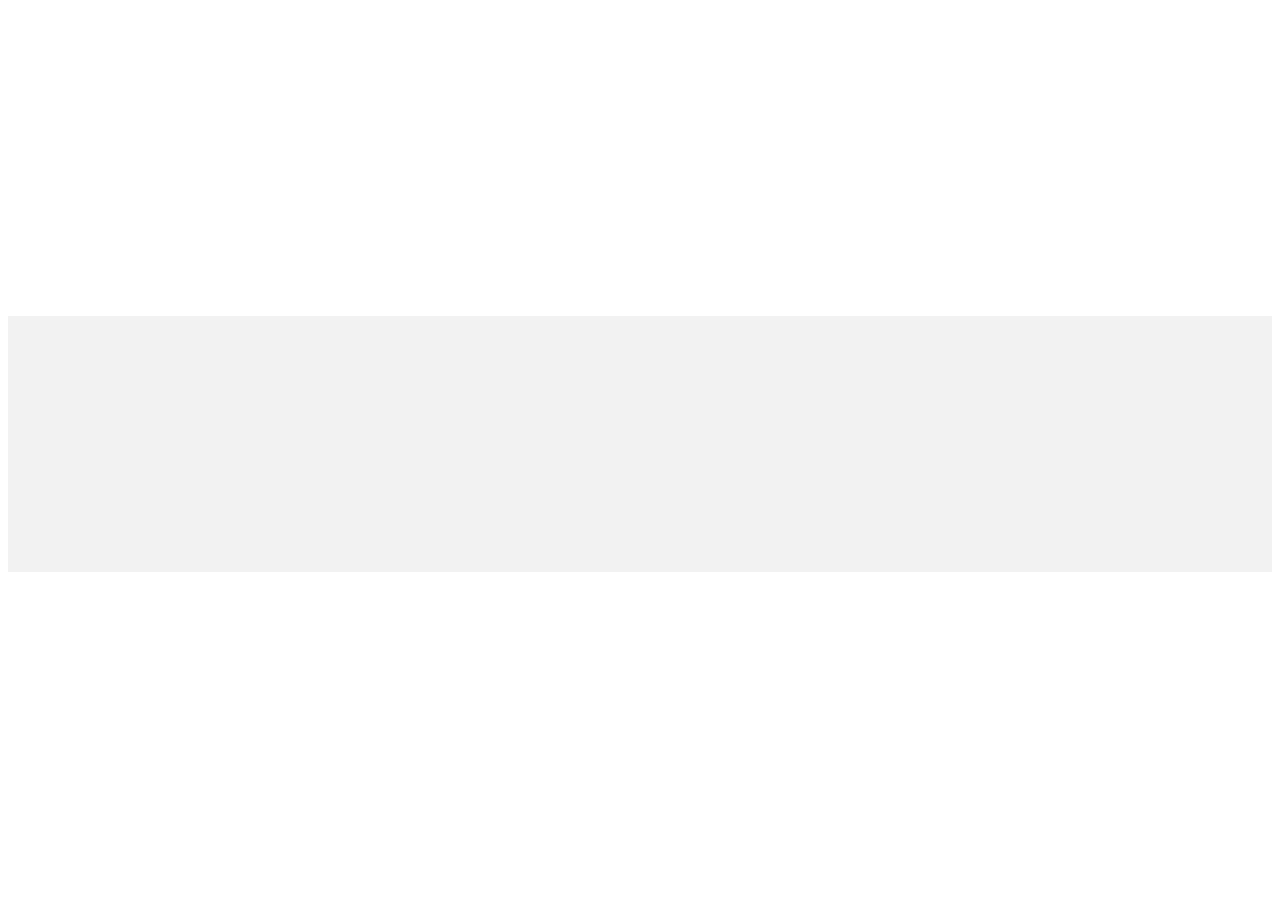
<file: Index.html>
<!DOCTYPE html>
<html>
<head>
	<title>Nazim Hossain</title>
	<link rel="stylesheet" type="text/css" href="style.css">
</head>
<body>
	<h1 class="head" align="center">Welcome!</h1>
<div class="nav">
	
	<nav> 
	
	<a href="index.html"><div class="links"> Home</div></a>
	
	<a href="photography.html"><div class="links"> Photography</div></a>
	
	<a href="poetry.html"><div class="links"> Poetry</div></a>
	
	<a href="myself.html"><div class="links"> About me</div></a>

	<div class="search-box">
	<input class="search-txt" type="text" name="" placeholder="Type to search">
	<a class="search-btn" href="#"><img src="img/srch.png" width="20px">
		
	</a>
</div>

	</nav>
</div>


<!--<div class="search-box">
	<input class="search-txt" type="text" name="" placeholder="Type to search">
	<a class="search-btn" href="#"><img src="img/srch.png" width="20px">
		
	</a>
</div>-->


	<div class="intro">
	<p>My name is <strong>Nazim Hossain</strong> and I welcome you to my website. As you are visiting my web page I'm guessing that you're interested to know about me. </p>
 	<p>I'd say I'm a simple man with simple interests and goals. I also like to make friends, so if are you're interested to be a friend of mine you can contact me.
 	</p></div>
 	<br>
 
 <div class="container">

 <div class="social">
 	<h2>My Social Media </h2>
 		<ul>
 			<li><a href="https://wwww.Facebook.com/srothjr" target="_blank">Facebook</li>
 			<li><a href="https://www.Intagram.com/sroth_creates" target="_blank">Instagram</a></li>
 			<li>Twitter (coming soon)</li>
 		</ul>
 </div>

 <div class="contact">
 <h2>
 	My contact informations
 </h2>
 <ul>
 	<li>Number: 01878912707</li>
 	<li>Email: nazimhossain14602@gmail.com </li>
 	<li>Address: xxxxxxxxxxxxxxx </li>

 </ul>
</div>
 	
 	<div class="photography"><h2><a href="photography.html">Photography</a></h2>
 	<p>Photography is big part of me. I love photography and it's a part of my identity. If you want to learn more about my hobby, <a href="photography.html">Click here.</a></p></div>
 	
 	<br>
 	
 	<div class="aboutme">
 	<h2><a href="myself.html">About me</a></h2>
 	<p>If you want to learn about me and wanna how do i look like. you can <a href="myself.html">click here</a></p></div> <br>

 </div>	
 
 <br>
 <br>
 <br>
 <br>


 <footer class="footer">
	<div class="social-links">
 		<ul>
 			<li><a href="https://wwww.Facebook.com/srothjr" target="_blank"><div class="icon"><img src="img/fb.png" width="30px"></div></a></li>
 			<li><a href="https://www.Intagram.com/sroth_creates" target="_blank"><div class="icon"><img src="img/insta.png" width="30px"></div></a></li>
 		</ul>
	</div>
	<div class="footer-nav">
		<ul>
			<li><a href="Index.html">Home</a></li>
			<li><a href="photography.html">Photography</a></li>
			<li><a href="Poetry.html">Poetry</a></li>
			<li><a href="myself.html">About me</a></li>
		</ul>
	</div>
	<div class="copyright"><p>&copy; Nazim Hossain, 2021</p></div>
</footer>

 	
</body>
</html>
</file>
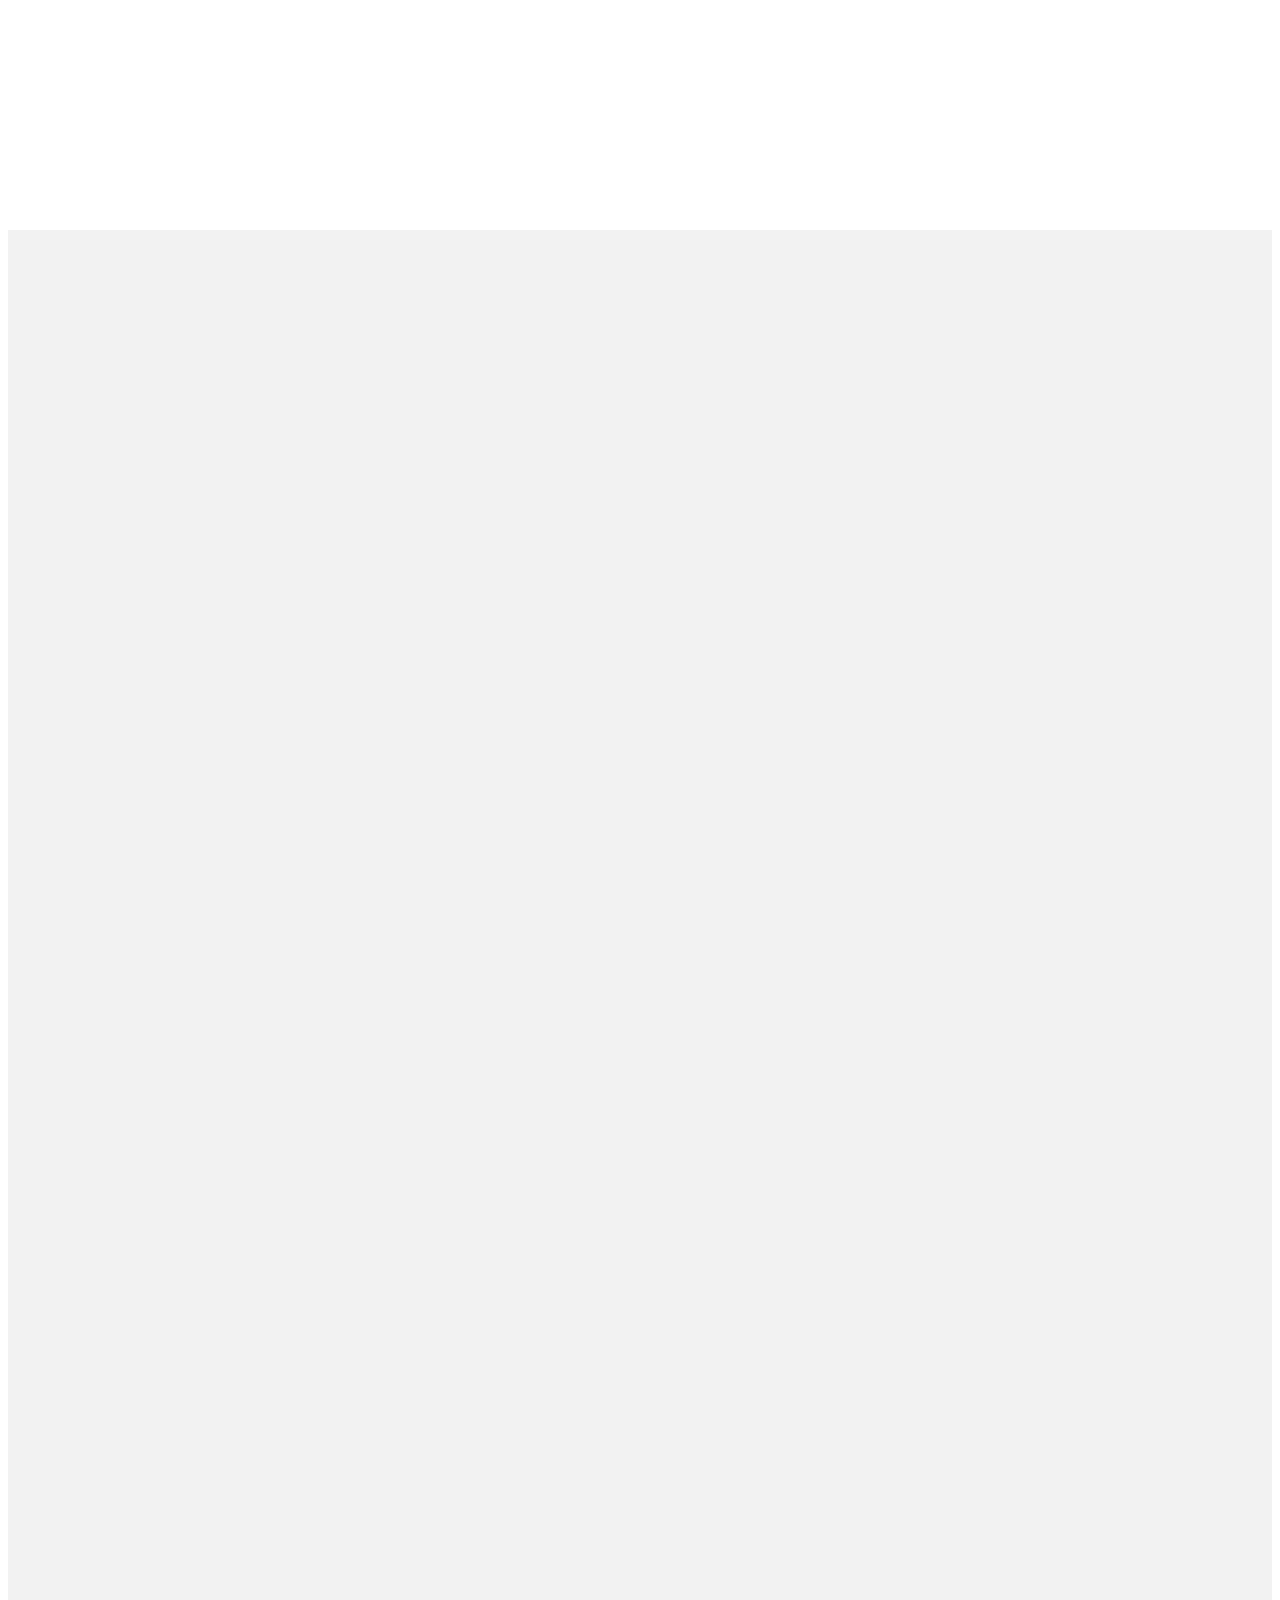
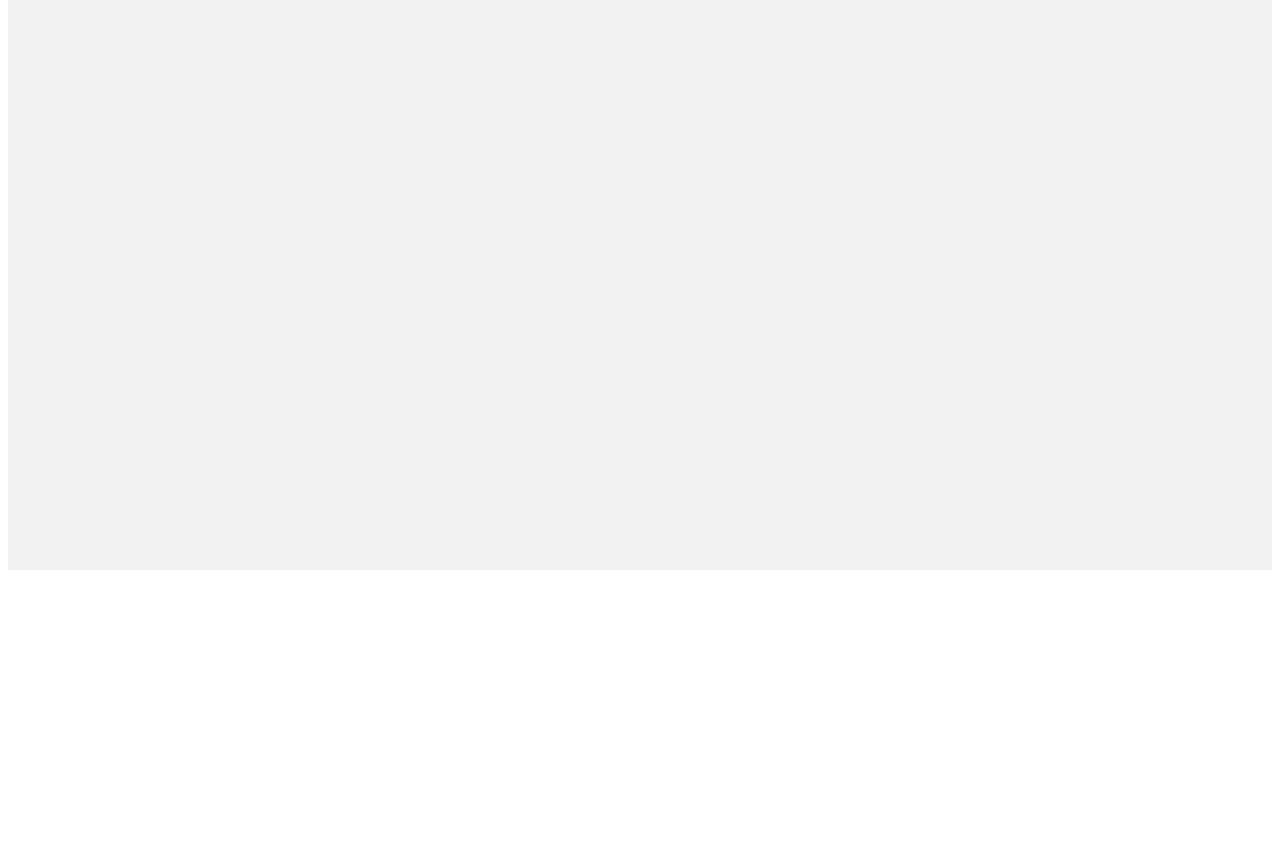
<file: Poetry.html>
<!DOCTYPE html>
<html>
<head>
	<title>Poetry</title>
	<link rel="stylesheet" type="text/css" href="style.css">
</head>
<body>
	<h1 class="head">My Poems!</h1>

<div class="nav">
	
	<nav> 
	
	<a href="index.html"><div class="links"> Home</div></a>
	
	<a href="photography.html"><div class="links"> Photography</div></a>
	
	<a href="poetry.html"><div class="links"> Poetry</div></a>
	
	<a href="myself.html"><div class="links"> About me</div></a>
	
	</nav>
</div>

<div class="intro">
	<p>Writting is something I do a lot. I love to write my feelings in a poem form. I mostly write in Bengali. I also sometimes write in English. I like to write in general and in this page I'll show you my writtings.

	</p>
</div>

<div class="container">
 <h3>Here are some of my poems!</h3>

<div class="poem">
 
<hr>

<h4>হে ক্ষমতাবান</h4>

 <p>বিবেকে মোর কিছু প্রশ্ন জাগে,<br> 
থাকিলে উত্তর, দিয়ে যাও হে ক্ষমতাবান। <br>
সাময়িক ক্ষমতার দাপটে ভাবছো কি নিজেকে, <br>
নিজেরই রবের সমান? <br>
<br>
যেই মুখে করছো ইসলামের বিরোধিতা, <br>
করছো অপমান, দিচ্ছ গালি যেমনে। <br>
আজ মরিলে কাল পরকালে তুমি, <br>
সেই মুখ, স্রষ্টাকে দেখাইবা কেমনে? <br>
<br>
স্রষ্টা আমার পরম দয়াবান, <br>
নীরবে সহিছেন সবি, আমি অপেক্ষায় রই। <br>
সর্বশক্তিমান স্রষ্টা আমার, <br>
ক্রোধিত হইলে, পালাইবার রাস্তা পাইবা কই? <br>
<br>
সময় থাকিতে বলি, প্রিয় ভাইয়েরা, <br>
ক্ষমা চেয়ে নিজের স্রষ্টার নিকট ফিরে যাও। <br>
স্রষ্টা, তোমার সহিত করি একটি প্রার্থনা, <br>
দিও হেদায়েত তাদের, নতুবা ধ্বংস করে দাও! <br>

</p>
<h6>~নাজিম হোসেন</h6>

<hr>

<h4>তবে ভালো থেকো</h4>
<p>

সাজানো গোছানো সবকিছু <br>
বন্ধু-বান্ধব সব নামি-দামি , <br>
ইতিবাচক পুরো জীবনে তার <br>
নেতিবাচক ছিলাম আমি। <br>
<br>
হাস্যজ্জল সদা তার দুটি চোখ <br>
চারিদিকে সুখ, নেই কোনো গ্লানি, <br>
নেই দুঃখ, নেই কোনো যন্ত্রণা <br>
নেই আমি তাই নেই চোখে পানি। <br>
<br>
জীবন তার চলছে সাবলীল <br> 
সাহসী, সবল, নেই কোনো দুর্বলতা, <br> 
বেড়ে গেছে তার মনের প্রশান্তি <br>
বেড়েছে সৌন্দর্য, বেড়েছে উজ্জ্বলতা। <br>
<br>
মুছে দিয়ে পুরোনো স্মৃতি যত <br>
সেথায় তবে নতুন করে আঁকো, <br>
আমিহীন যদি ভালো থাকো প্রিয় <br>
আমিও চাই, তবে ভালো থাকো। <br>
</p>

<h6>~নাজিম হোসেন</h6>

<hr>

<h4>পথিক</h4>

<p>অবাস্তব দেশে, কল্পনায় ভেসে, <br>
আসবে এক পথিক, কুয়াশা ঢাকা ভোরে। <br>
<br>
নম্র স্বভাবে, যত্নের অভাবে, <br>
বিদায় নিবে, সকল চোখের অগোচরে। <br>
<br>
ভাগ্য নিয়ে হাতে, আশীর্বাদের সাথে,<br>
যত রঙিন স্বপ্নে, পরিপূর্ণ দু চোখ।<br>
<br>
সব মায়া ছেড়ে, আশা নিবে কেড়ে,<br>
অকালে মরণ, স্বপ্ন ভাঙার শোক।<br>
</p>
<h6>~নাজিম হোসেন</h6>
</div>

</div>

 <br>
 <br>
 <br>
 <br>

<footer class="footer">
	<div class="social-links">
 		<ul>
 			<li><a href="https://wwww.Facebook.com/srothjr" target="_blank"><img src="img/fb.png" width="30px"></a></li>
 			<li><a href="https://www.Intagram.com/sroth_creates" target="_blank"><img src="img/insta.png" width="30px"></a></li>
 		</ul>
	</div>
	<div class="footer-nav">
		<ul>
			<li><a href="Index.html">Home</a></li>
			<li><a href="photography.html">Photography</a></li>
			<li><a href="Poetry.html">Poetry</a></li>
			<li><a href="myself.html">About me</a></li>
		</ul>
	</div>
	<div class="copyright"><p>&copy; Nazim Hossain, 2021</p></div>
</footer>
</body>
</html>
</file>
<file: style.css>
.head {
	background:url(img/headerbg.jpg);
	font-family: sans-serif;
	margin: 0;
	color: black;
	text-align: center;
	align-content: center;
	padding: 10px;
	animation-name: head;
	animation-duration: 1.5s;
	position: relative;
	opacity: 0;
	animation-fill-mode: forwards;
}
@keyframes head {
	0% {top: -200px; opacity: 0;}
	100% {top: 0px; opacity: 1;}
}


/*navbar*/

.nav {
	background: maroon;
	margin:5px 0;
	border: 20px solid maroon;
	padding-bottom: 20px;
	position: relative;
	animation-name: nav;
	animation-duration: 1.5s;
	opacity: 0;
	animation-fill-mode: forwards;
}
@keyframes nav {
	0% { left: -2000px; opacity: 0}
	100% { left: 0px; opacity: 1 }																					
}

.links {
	font-size: 20px;
	color: #fff;
	float: left;
	text-align: center;
	text-decoration: none;
	padding-right: 30px;
	padding-left: 30px;
	padding-bottom: 10px;
	transition-property: all;
	transition-duration: 0.3s;
}
.links:hover {
	font-size: 21px;
	color: ;
	text-decoration: none;
	overflow: hidden;
	padding-right: 30px;
	padding-left: 30px;
	
}

/*search box*/

.search-box {
	position: absolute;
	top: 100px;
	left: 1050px;
	background-color: #2b2d2f;
	transform: translate(-50%,-50%);
	height: 25px;
	border-radius: 25px;
	padding: 5px;
	animation-name: nav;
}

.search-btn {
	float: right;
	width: 25px;
	height: 25px;
	border-radius: 50%;
	display: flex;
	justify-content: center;
	align-items: center;
	background-color:white;
	transform: 0.4s;

}
.search-txt {
	background: none;
	border: none;
	outline: none;
	float: left;
	padding: 0;
	color: white;
	font-size: 16px;
	transition: 0.4s;
	line-height: 20px;
	width: 240px;



}


/*intro*/

.intro {
	background-image: url(img/introbg.jpg);
	background-size: 100%;
	color: black;
	padding:1px 15px;
	font-family: cursive;
	font-size: 20px;
	line-height: 1.2em; 
	letter-spacing: 0.4px;
	text-align: center;
	position: relative;
	animation-name: intro;
	animation-duration: 1.5s;
	opacity: 0;
	animation-fill-mode: forwards;
}
@keyframes intro {
	0% {right: -2000px; opacity: 0}
	100% {right: 0px; opacity: 1}
}

.intro strong:hover{
	color:maroon;
}

/*social*/

.social{
	font-family: cursive;
	float: left;
	width: 48%;
	margin-left: 10px;
	position: relative;
	animation-name: social;
	animation-duration: 1s;
	animation-delay: 1s;
	opacity: 0;
	animation-fill-mode: forwards;
}

@keyframes social {
	0% { bottom: -100px; opacity: 0 }
	100% { bottom: 0px; opacity: 1 }
}
.social a{
	
	color: red;
	text-decoration: none; 
	font-size: 16px;
	line-height: 0.2em;
	transition-property: all;
	transition-duration: 0.3s;
}

.social a:hover {
	color: green;
	text-decoration: none;
	font-size: 17px;

}

/*Contact*/

.contact {

	font-family: cursive;
	float: right;
	width: 48%;
	position: relative;
	animation-name: contact;
	animation-duration: 1s;
	animation-delay: 1s;
	opacity: 0;
	animation-fill-mode: forwards;
}
@keyframes contact {
	0% { bottom: -100px; opacity: 0 }
	100% { bottom: 0px; opacity: 1 }
}

/*photography*/

.photography {
	float: left;
	width: 48%;
	box-sizing: border-box;
	font-family: cursive;
	margin-left: 10px;
	position: relative;
	animation-name: photography;
	animation-duration: 1s;
	animation-delay: 1s;
	opacity: 0;
	animation-fill-mode: forwards;
}
@keyframes photography {
	0% { top: -100px; opacity: 0 }
	100% { top: 0px; opacity: 1 }
}

.photography a{
	color: red;
	text-decoration: none;
	transition-property: all;
	transition-duration: 0.3s;
}
.photography a:hover {
	color:green;
	text-decoration: none;
}

/*About me*/
.aboutme {
	float: right;
	width: 48%;
	box-sizing: border-box;
	font-family: cursive;
	position: relative;
	animation-name: aboutme;
	animation-duration: 1s;
	animation-delay: 1s;
	opacity: 0;
	animation-fill-mode: forwards;
}
@keyframes aboutme {
	0% { top: -100px; opacity: 0 }
	100% { top: 0px; opacity: 1 }
}


.aboutme a{
	color: red;
	text-decoration: none;
	transition-property: all;
	transition-duration: 0.3s;
}
.aboutme a:hover{
	color: green;
	text-decoration: none;
}


/*footer*/


.footer {
	background: grey;
	width: 100%;
	padding: 10px 0;
	position: relative;
	opacity: 0;
	animation-name: footer;
	animation-duration: 1.5s;
	animation-delay: 1s;
	animation-fill-mode: forwards;
}
@keyframes footer {
	0% { bottom: -200px; opacity: 0 }
	100% { bottom: 0px; opacity: 1 }
}

.social-links{
	display: flex;
	
}
.social-links ul{
	display: flex;
	list-style: none;
}
.social-links li{
	padding: 0;
	width: 150px;
	color:cyan;
}
.icon {
	color:cyan;
	size: 20px;
}


.footer-nav ul{
	display: flex;
	list-style: none;
	text-align: center;
}
.footer-nav a{
	color:white;
	padding: 10px;
	text-align: center;
	font-size: 18px;
	text-decoration: none;
	font-family: sans-serif;
	position: relative;
	transition-property: all;
	transition-duration: 0.3s;

}

.footer-nav a:hover{
	color:white;
	padding: 10px;
	text-align: center;
	font-size: 19px;
	text-decoration: none;
	font-family: sans-serif;

}
.copyright {
	background:#2b2d2f;
	padding: 5px;
	position: relative;
}
.copyright p{
	font-size: 14px;
	font-family: sans-serif;
	text-align: center;
	color:white;
	transition-property: all;
	transition-duration: 0.3s;
}
.copyright p:hover{
	font-size: 14px;
	font-family: sans-serif;
	text-align: center;
	color:yellow;
}


/*photography Page*/

.container{
	max-width: 100%;
	margin-top: 5px;
	background: #f2f2f2;
	overflow: auto;
	box-sizing: border-box;

}
.container h3 {
	font-family: cursive;
	text-align: center;
	position: relative;
	opacity: 0;
	animation-name: hhh;
	animation-duration: 1s;
	animation-delay: 1.5s;
	animation-fill-mode: forwards;

}
@keyframes hhh {
	0% { top: -30px; opacity: 0 }
	100% { top: 0px; opacity: 1 }
}
.photos {
	margin: 20px 5px;
	border: 2px solid #ccc;
	float: left;
	width: 31%;
	box-sizing: border-box;
	position: relative;
	opacity: 0;
	animation-name: photos;
	animation-duration: 1s;
	animation-delay: 1.5s;
	animation-fill-mode: forwards;
}
@keyframes photos {
	0% { top: -30px; opacity: 0 }
	100% { top: 0px; opacity: 1 }
}
.photos:hover {
	margin: 20px 5px;
	border: 2px solid green;
	float: left;
	width: 31%;								
	box-sizing: border-box;
	position: relative;


}
.photos img {
	width: 100%;
	height: auto;
}
/*.photos img:hover {
	width: 100%;
	height: auto;
	border: 1px solid #ccc;
	box-shadow: justify;
}*/

.desc {
	padding: 2px;
	text-align: center;
	font-family: cursive;
}

/*About me Page*/
.myinfo{
	font-family: cursive;
	text-align: center;
	line-height: 0.4em;
}


/* Poetry Page*/

.poem{
	text-align: center;
	color: #000;
	font-family: cursive;
	font-size: 24px;
	opacity: 0;
	position: relative;
	animation-name: poem;
	animation-duration: 1s;
	animation-delay: 1.5s;
	animation-fill-mode: forwards; 
}
@keyframes poem {
	0% { top: -30px; opacity: 0 }
	100% { top: 0px; opacity: 1 }
}
</file>
